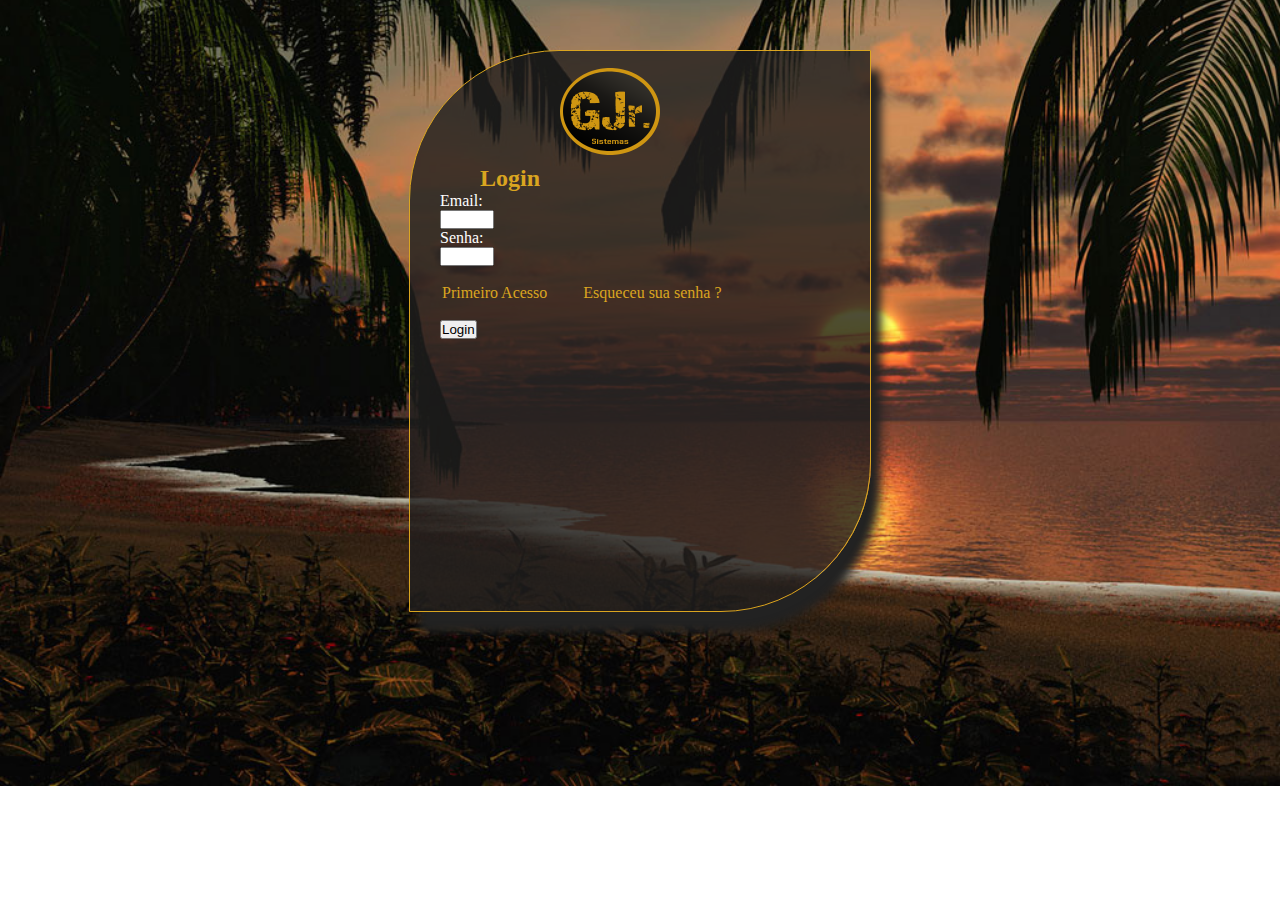
<file: index.html>
<!DOCTYPE html>
<html lang="pt-br">

<head>
    <meta charset="UTF-8">
    <link rel="stylesheet" type="text/css" href="css/main.css">
    <link href="https://cdn.jsdelivr.net/npm/bootstrap@5.0.0-beta1/dist/css/bootstrap.min.css" rel="stylesheet" integrity="sha384-giJF6kkoqNQ00vy+HMDP7azOuL0xtbfIcaT9wjKHr8RbDVddVHyTfAAsrekwKmP1" crossorigin="anonymous">
    <meta name="viewport" content="width=device-width, initial-scale=1.0">
    <title>Login</title>
</head>

<body>
    <form action="admin/login.php" method="POST">
        <img src="img/logo.png">
        <h2>Login</h2>
        <label class="form-label">Email:</label></br>
        <input type="email" class="form-control" name="email"></br>
        <label class="form-label">Senha:</label></br>
        <input type="password" class="form-control" name="senha">
        </br>
        </br>
        <a href="create.html">Primeiro Acesso</a>
        <a href="recover.html">Esqueceu sua senha ?</a>
        </br>
        </br>

        <button class="btn btn-outline-primary btn-lg" type="submit">Login</button>


    </form>

    <script src="https://cdn.jsdelivr.net/npm/bootstrap@5.0.0-beta1/dist/js/bootstrap.bundle.min.js" integrity="sha384-ygbV9kiqUc6oa4msXn9868pTtWMgiQaeYH7/t7LECLbyPA2x65Kgf80OJFdroafW" crossorigin="anonymous"></script>
    <script src="https://cdn.jsdelivr.net/npm/@popperjs/core@2.5.4/dist/umd/popper.min.js" integrity="sha384-q2kxQ16AaE6UbzuKqyBE9/u/KzioAlnx2maXQHiDX9d4/zp8Ok3f+M7DPm+Ib6IU" crossorigin="anonymous"></script>
    <script src="https://cdn.jsdelivr.net/npm/bootstrap@5.0.0-beta1/dist/js/bootstrap.min.js" integrity="sha384-pQQkAEnwaBkjpqZ8RU1fF1AKtTcHJwFl3pblpTlHXybJjHpMYo79HY3hIi4NKxyj" crossorigin="anonymous"></script>
</body>

</html>
</file>
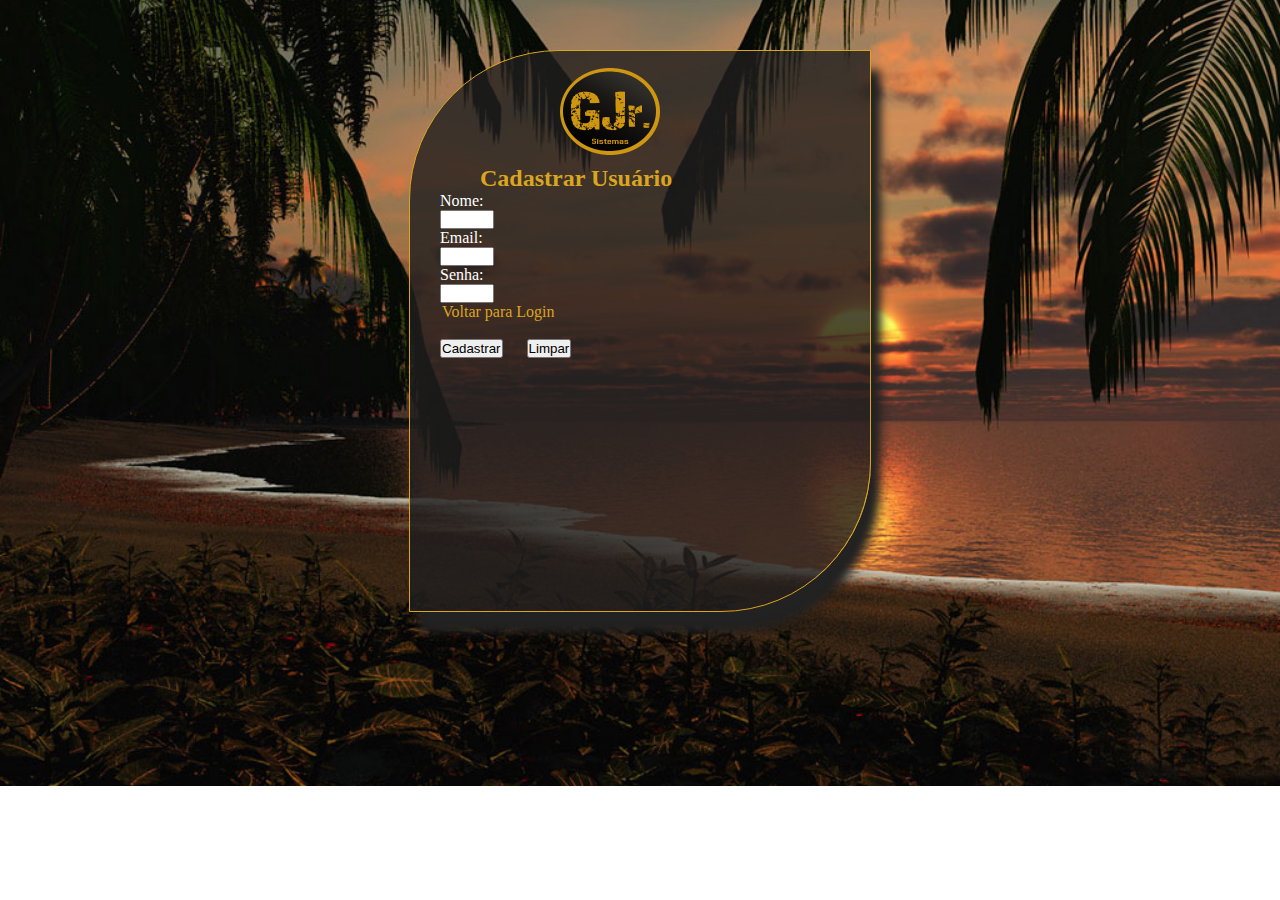
<file: create.html>
<!DOCTYPE html>
<html lang="pt-br">

<head>
    <meta charset="UTF-8">
    <link rel="stylesheet" type="text/css" href="css/main.css">
    <link href="https://cdn.jsdelivr.net/npm/bootstrap@5.0.0-beta1/dist/css/bootstrap.min.css" rel="stylesheet" integrity="sha384-giJF6kkoqNQ00vy+HMDP7azOuL0xtbfIcaT9wjKHr8RbDVddVHyTfAAsrekwKmP1" crossorigin="anonymous">
    <meta name="viewport" content="width=device-width, initial-scale=1.0">
    <title>Create</title>
</head>

<body>
    <form action="crud/create.php" method="POST">
        <img src="img/logo.png">
        <h2>Cadastrar Usuário</h2>
        <label class="form-label">Nome:</label></br>
        <input type="text" class="form-control" name="nome"></br>
        <label class="form-label">Email:</label></br>
        <input type="email" class="form-control" name="email"></br>
        <label class="form-label">Senha:</label></br>
        <input type="password" class="form-control" name="senha">
        </br>
        <a href="admin/login.php">Voltar para Login</a>
        </br>
        </br>


        <button class="btn btn-outline-primary btn-lg" type="submit">Cadastrar</button>
        <button class="btn btn-outline-light btn-lg" type="reset">Limpar</button>

    </form>

    <script src="https://cdn.jsdelivr.net/npm/bootstrap@5.0.0-beta1/dist/js/bootstrap.bundle.min.js" integrity="sha384-ygbV9kiqUc6oa4msXn9868pTtWMgiQaeYH7/t7LECLbyPA2x65Kgf80OJFdroafW" crossorigin="anonymous"></script>
    <script src="https://cdn.jsdelivr.net/npm/@popperjs/core@2.5.4/dist/umd/popper.min.js" integrity="sha384-q2kxQ16AaE6UbzuKqyBE9/u/KzioAlnx2maXQHiDX9d4/zp8Ok3f+M7DPm+Ib6IU" crossorigin="anonymous"></script>
    <script src="https://cdn.jsdelivr.net/npm/bootstrap@5.0.0-beta1/dist/js/bootstrap.min.js" integrity="sha384-pQQkAEnwaBkjpqZ8RU1fF1AKtTcHJwFl3pblpTlHXybJjHpMYo79HY3hIi4NKxyj" crossorigin="anonymous"></script>
</body>

</html>
</file>
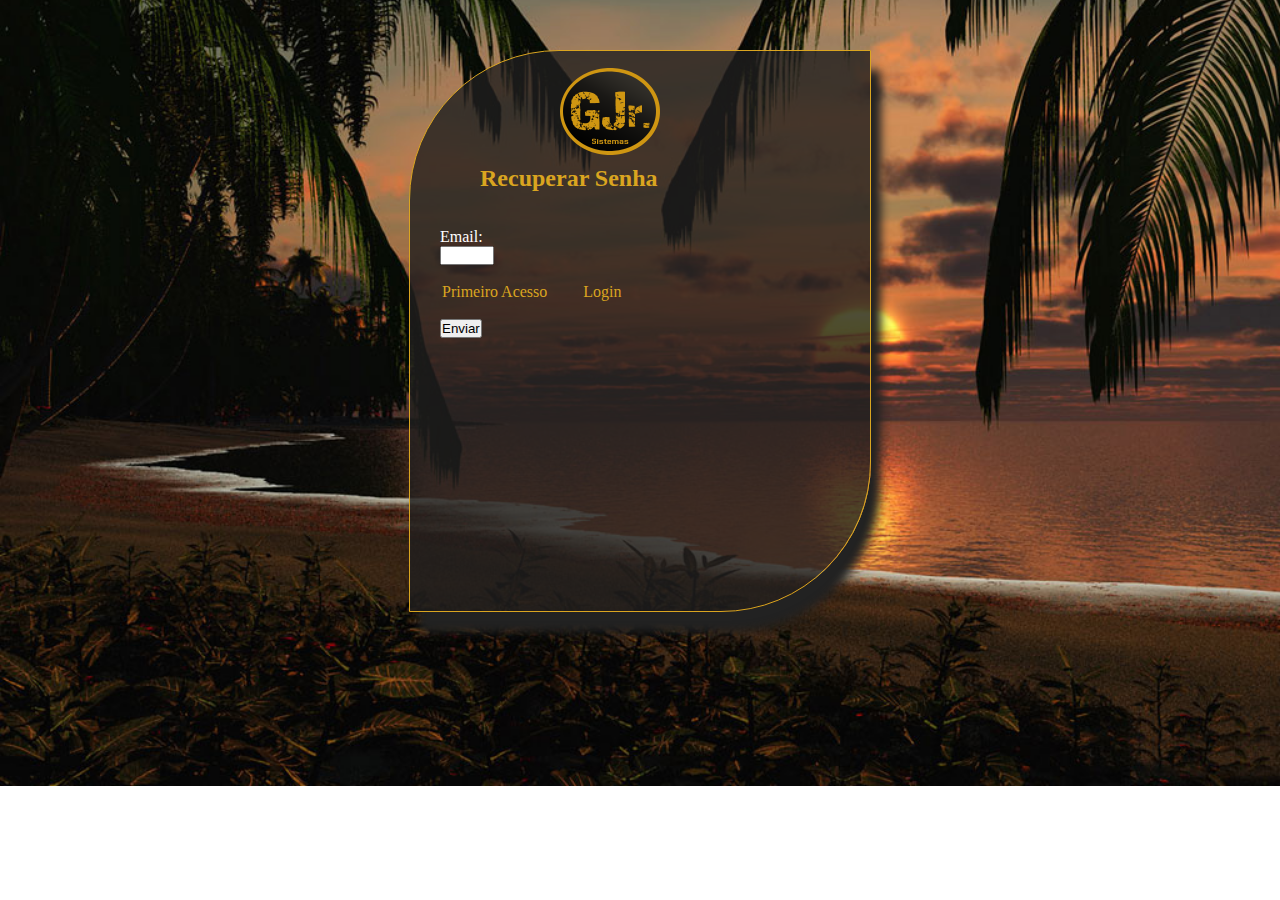
<file: recover.html>
<!DOCTYPE html>
<html lang="pt-br">

<head>
    <meta charset="UTF-8">
    <link rel="stylesheet" type="text/css" href="css/main.css">
    <link href="https://cdn.jsdelivr.net/npm/bootstrap@5.0.0-beta1/dist/css/bootstrap.min.css" rel="stylesheet" integrity="sha384-giJF6kkoqNQ00vy+HMDP7azOuL0xtbfIcaT9wjKHr8RbDVddVHyTfAAsrekwKmP1" crossorigin="anonymous">
    <meta name="viewport" content="width=device-width, initial-scale=1.0">
    <title>Login</title>
</head>

<body>
    <form action="admin/recoverlogin.php" method="POST">
        <img src="img/logo.png">
        <h2>Recuperar Senha</h2>
        </br>
        </br>
        <label class="form-label">Email:</label></br>
        <input type="email" class="form-control" name="email"></br>
        </br>
        <a href="create.html">Primeiro Acesso</a>
        <a href="admin/login.php">Login</a>
        </br>
        </br>

        <button class="btn btn-outline-primary btn-lg" type="submit">Enviar</button>
        <h2 class="msg"></h2>


    </form>

    <script src="https://cdn.jsdelivr.net/npm/bootstrap@5.0.0-beta1/dist/js/bootstrap.bundle.min.js" integrity="sha384-ygbV9kiqUc6oa4msXn9868pTtWMgiQaeYH7/t7LECLbyPA2x65Kgf80OJFdroafW" crossorigin="anonymous"></script>
    <script src="https://cdn.jsdelivr.net/npm/@popperjs/core@2.5.4/dist/umd/popper.min.js" integrity="sha384-q2kxQ16AaE6UbzuKqyBE9/u/KzioAlnx2maXQHiDX9d4/zp8Ok3f+M7DPm+Ib6IU" crossorigin="anonymous"></script>
    <script src="https://cdn.jsdelivr.net/npm/bootstrap@5.0.0-beta1/dist/js/bootstrap.min.js" integrity="sha384-pQQkAEnwaBkjpqZ8RU1fF1AKtTcHJwFl3pblpTlHXybJjHpMYo79HY3hIi4NKxyj" crossorigin="anonymous"></script>
</body>

</html>
</file>
<file: css/main.css>
* {
    margin: 0px;
    padding: 0px;
}

body {
    background-image: url("../img/fundo.jpg");
    background-size: cover;
    background-repeat: no-repeat;
    background-position: center center;
}

nav {
    height: 40px;
    width: 100%;
    background-color: #222;
    color: white;
}

table,
table caption {
    background-color: aliceblue;
}

form {
    background-color: rgba(31, 30, 30, 0.794);
    color: white;
    display: block;
    align-items: center;
    width: 400px;
    height: 550px;
    margin: auto;
    margin-top: 50px;
    text-align: justify;
    padding-left: 30px;
    padding-right: 30px;
    padding-top: 10px;
    border: 0.2px solid goldenrod;
    border-radius: 150px 0px 150px;
    box-shadow: 10px 20px 10px #222;
}

form img {
    height: 100px;
    width: 100px;
    margin-left: 120px;
}

form h2 {
    color: goldenrod;
    padding-left: 40px;
}

form input {
    width: 50px;
}

form button {
    margin-right: 20px;
}

form a {
    color: goldenrod;
    text-decoration: none;
    margin-right: 30px;
    margin-left: 2px;
}

div.menu {
    color: white;
    background-color: #222;
}
</file>
